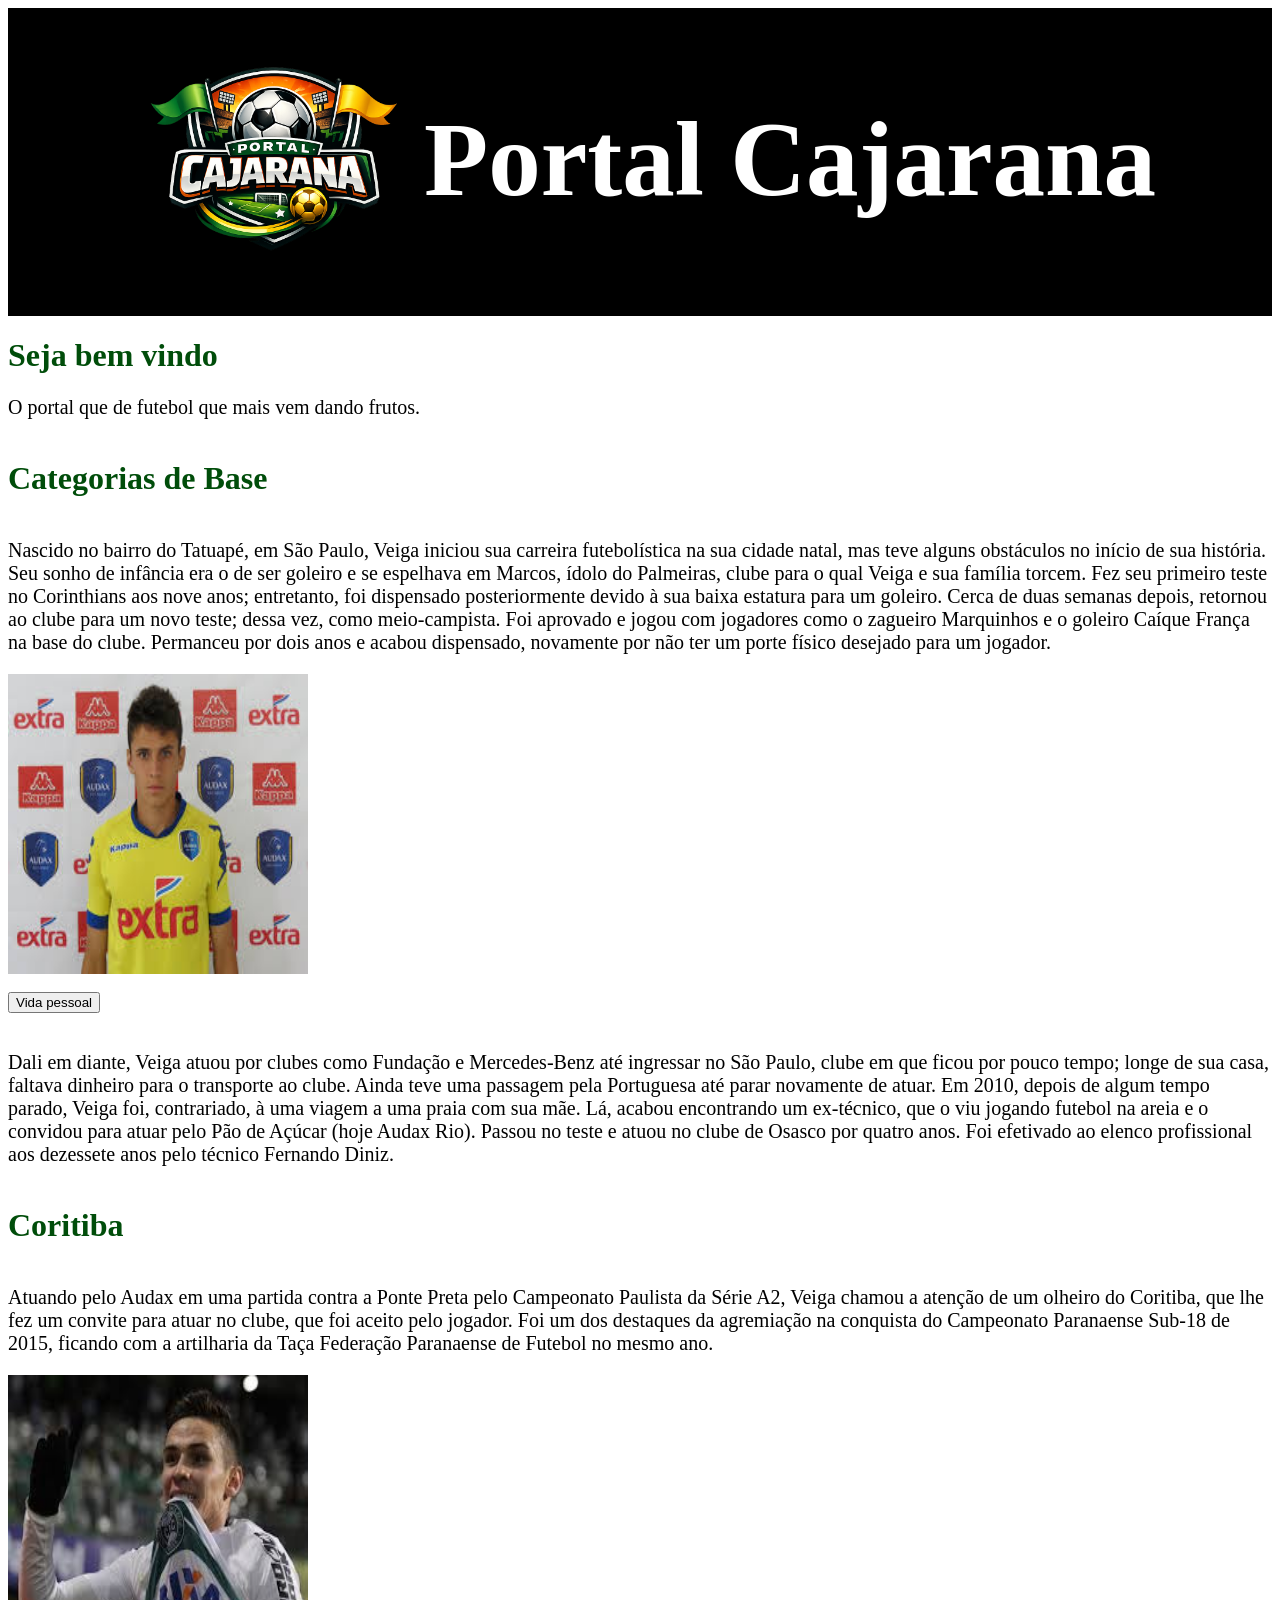
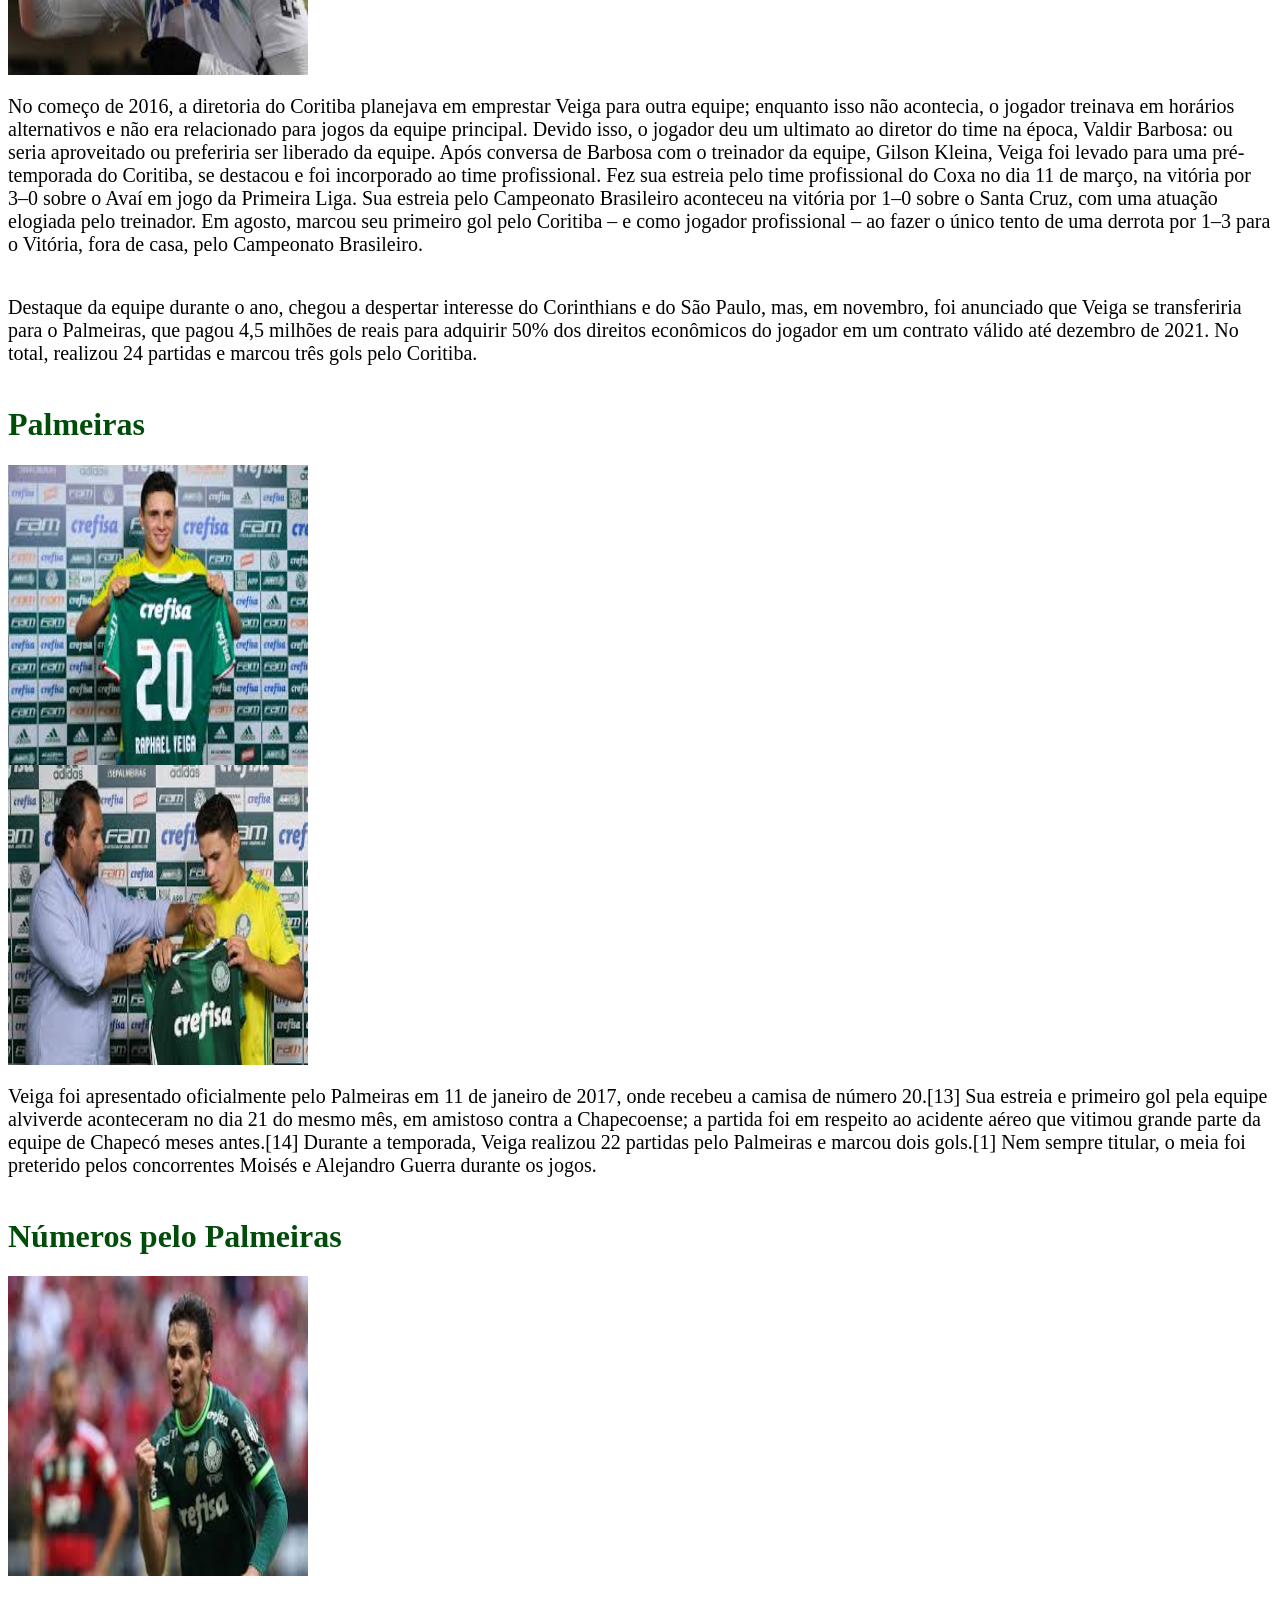
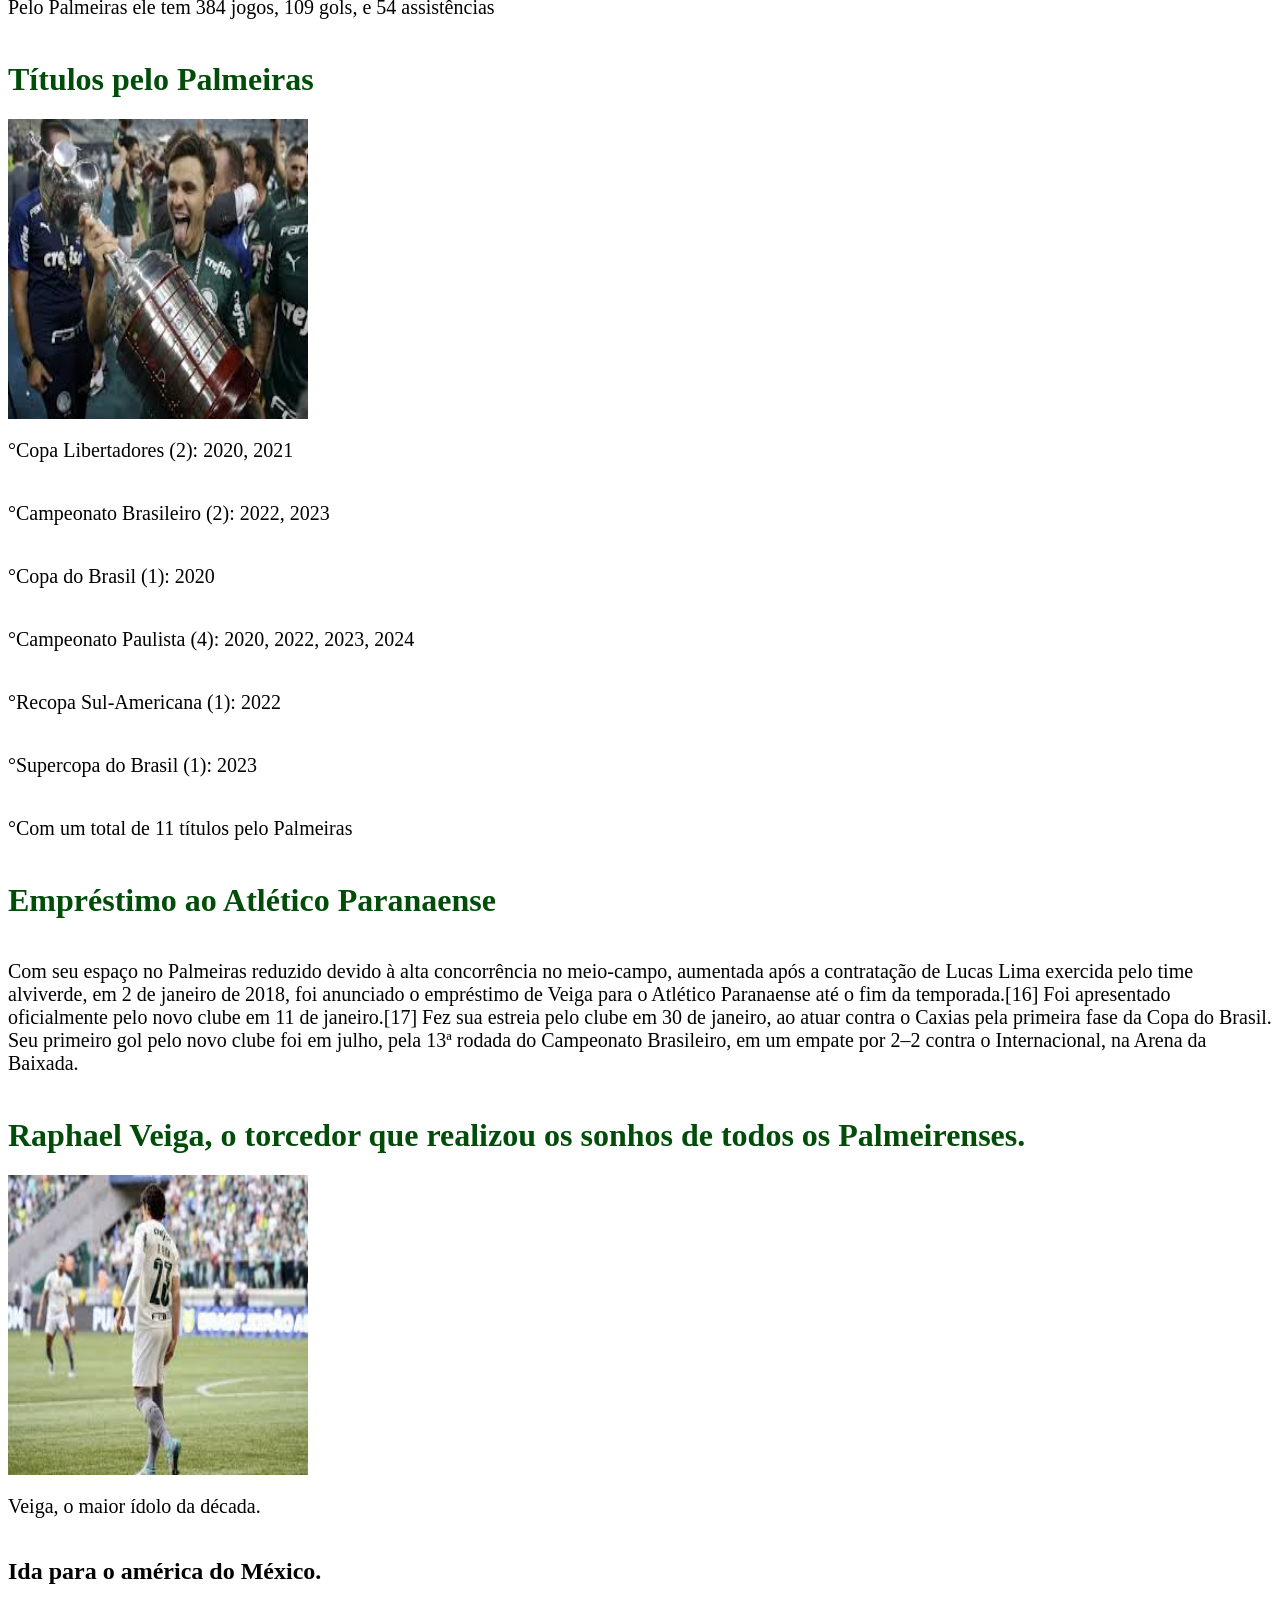
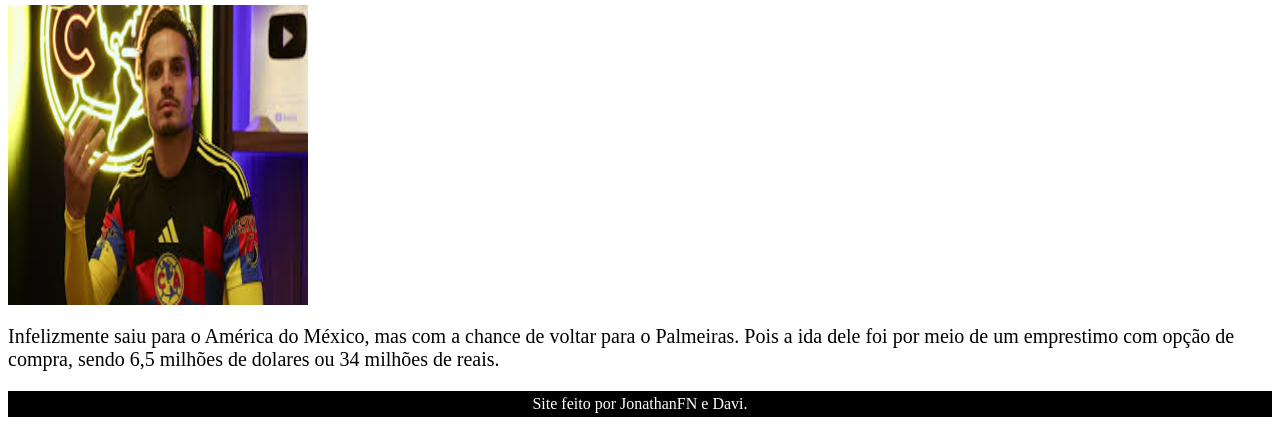
<file: index.html>
<!DOCTYPE html>
<html lang="pt-br">
<head>
    <meta charset="UTF-8">
    <meta name="viewport" content="width=device-width, initial-scale=1.0">
    <title>Carreira de Raphael Veiga</title>
<link rel="stylesheet" href="style.css">
</head>
<body>

<header>

<img src="Imagens/ChatGPT Image 4 de mar. de 2026, 10_43_14.png">    
    
    <h2>Portal Cajarana</h2> 


</header>

<main>

    <h1>Seja bem vindo</h1>
<p>O portal que de futebol que mais vem dando frutos.</p>

</main>






    



<h1>Categorias de Base</h1>
<p>Nascido no bairro do Tatuapé, em São Paulo, Veiga iniciou sua carreira futebolística na sua cidade natal, mas teve alguns obstáculos no início de sua história. Seu sonho de infância era o de ser goleiro e se espelhava em Marcos, ídolo do Palmeiras, clube para o qual Veiga e sua família torcem. Fez seu primeiro teste no Corinthians aos nove anos; entretanto, foi dispensado posteriormente devido à sua baixa estatura para um goleiro. Cerca de duas semanas depois, retornou ao clube para um novo teste; dessa vez, como meio-campista. Foi aprovado e jogou com jogadores como o zagueiro Marquinhos e o goleiro Caíque França na base do clube. Permanceu por dois anos e acabou dispensado, novamente por não ter um porte físico desejado para um jogador.</p>
    <img height="500" width="700" src="[data-uri]">
<br><a href="Vida_pessoal.html" ><button>Vida pessoal</button></a>
<br><p>Dali em diante, Veiga atuou por clubes como Fundação e Mercedes-Benz até ingressar no São Paulo, clube em que ficou por pouco tempo; longe de sua casa, faltava dinheiro para o transporte ao clube. Ainda teve uma passagem pela Portuguesa até parar novamente de atuar. Em 2010, depois de algum tempo parado, Veiga foi, contrariado, à uma viagem a uma praia com sua mãe. Lá, acabou encontrando um ex-técnico, que o viu jogando futebol na areia e o convidou para atuar pelo Pão de Açúcar (hoje Audax Rio). Passou no teste e atuou no clube de Osasco por quatro anos. Foi efetivado ao elenco profissional aos dezessete anos pelo técnico Fernando Diniz.</p>





<h1>Coritiba</h1>
<p>Atuando pelo Audax em uma partida contra a Ponte Preta pelo Campeonato Paulista da Série A2, Veiga chamou a atenção de um olheiro do Coritiba, que lhe fez um convite para atuar no clube, que foi aceito pelo jogador. Foi um dos destaques da agremiação na conquista do Campeonato Paranaense Sub-18 de 2015, ficando com a artilharia da Taça Federação Paranaense de Futebol no mesmo ano.</p>
    <img height="500" width="700" src="[data-uri]">
<p>No começo de 2016, a diretoria do Coritiba planejava em emprestar Veiga para outra equipe; enquanto isso não acontecia, o jogador treinava em horários alternativos e não era relacionado para jogos da equipe principal. Devido isso, o jogador deu um ultimato ao diretor do time na época, Valdir Barbosa: ou seria aproveitado ou preferiria ser liberado da equipe. Após conversa de Barbosa com o treinador da equipe, Gilson Kleina, Veiga foi levado para uma pré-temporada do Coritiba, se destacou e foi incorporado ao time profissional. Fez sua estreia pelo time profissional do Coxa no dia 11 de março, na vitória por 3–0 sobre o Avaí em jogo da Primeira Liga. Sua estreia pelo Campeonato Brasileiro aconteceu na vitória por 1–0 sobre o Santa Cruz, com uma atuação elogiada pelo treinador. Em agosto, marcou seu primeiro gol pelo Coritiba – e como jogador profissional – ao fazer o único tento de uma derrota por 1–3 para o Vitória, fora de casa, pelo Campeonato Brasileiro.</p>
<p>Destaque da equipe durante o ano, chegou a despertar interesse do Corinthians e do São Paulo, mas, em novembro, foi anunciado que Veiga se transferiria para o Palmeiras, que pagou 4,5 milhões de reais para adquirir 50% dos direitos econômicos do jogador em um contrato válido até dezembro de 2021. No total, realizou 24 partidas e marcou três gols pelo Coritiba.</p>



<h1>Palmeiras</h1>
    <img height="500" width="700" src="[data-uri]"> <img height="500" width="700" src="[data-uri]" 
<br><p>Veiga foi apresentado oficialmente pelo Palmeiras em 11 de janeiro de 2017, onde recebeu a camisa de número 20.[13] Sua estreia e primeiro gol pela equipe alviverde aconteceram no dia 21 do mesmo mês, em amistoso contra a Chapecoense; a partida foi em respeito ao acidente aéreo que vitimou grande parte da equipe de Chapecó meses antes.[14] Durante a temporada, Veiga realizou 22 partidas pelo Palmeiras e marcou dois gols.[1] Nem sempre titular, o meia foi preterido pelos concorrentes Moisés e Alejandro Guerra durante os jogos.</p>




<h1>Números pelo Palmeiras</h3>
    <img height="400" width="700" src="[data-uri]">
<p>Pelo Palmeiras ele tem 384 jogos, 109 gols, e 54 assistências</p>






<h1>Títulos pelo Palmeiras</h4>
    <img height="400" width="700" src="[data-uri]">
<p>°Copa Libertadores (2): 2020, 2021</p>
<p>°Campeonato Brasileiro (2): 2022, 2023</p>
<p>°Copa do Brasil (1): 2020</p>
<p>°Campeonato Paulista (4): 2020, 2022, 2023, 2024</p>
<p>°Recopa Sul-Americana (1): 2022</p>
<p>°Supercopa do Brasil (1): 2023 </p>
<p>°Com um total de 11 títulos pelo Palmeiras</p>
<h1>Empréstimo ao Atlético Paranaense</h1>
<p>Com seu espaço no Palmeiras reduzido devido à alta concorrência no meio-campo, aumentada após a contratação de Lucas Lima exercida pelo time alviverde, em 2 de janeiro de 2018, foi anunciado o empréstimo de Veiga para o Atlético Paranaense até o fim da temporada.[16] Foi apresentado oficialmente pelo novo clube em 11 de janeiro.[17] Fez sua estreia pelo clube em 30 de janeiro, ao atuar contra o Caxias pela primeira fase da Copa do Brasil. Seu primeiro gol pelo novo clube foi em julho, pela 13ª rodada do Campeonato Brasileiro, em um empate por 2–2 contra o Internacional, na Arena da Baixada.</p>






















<h1>Raphael Veiga, o torcedor que realizou os sonhos de todos os Palmeirenses.</h1>
    <img height="400" width="700" src=[data-uri]>

<p>Veiga, o maior ídolo da década.</p>
<h2>Ida para o américa do México.</h2>
    <img height="400" width="700" src="[data-uri]">
<p>Infelizmente saiu para o América do México, mas com a chance de voltar para o Palmeiras. Pois a ida dele foi por meio de um emprestimo com opção de compra, sendo 6,5 milhões de dolares ou 34 milhões de reais.</p>

<footer>Site feito por JonathanFN e Davi.</footer>


</body>
</html>
</file>
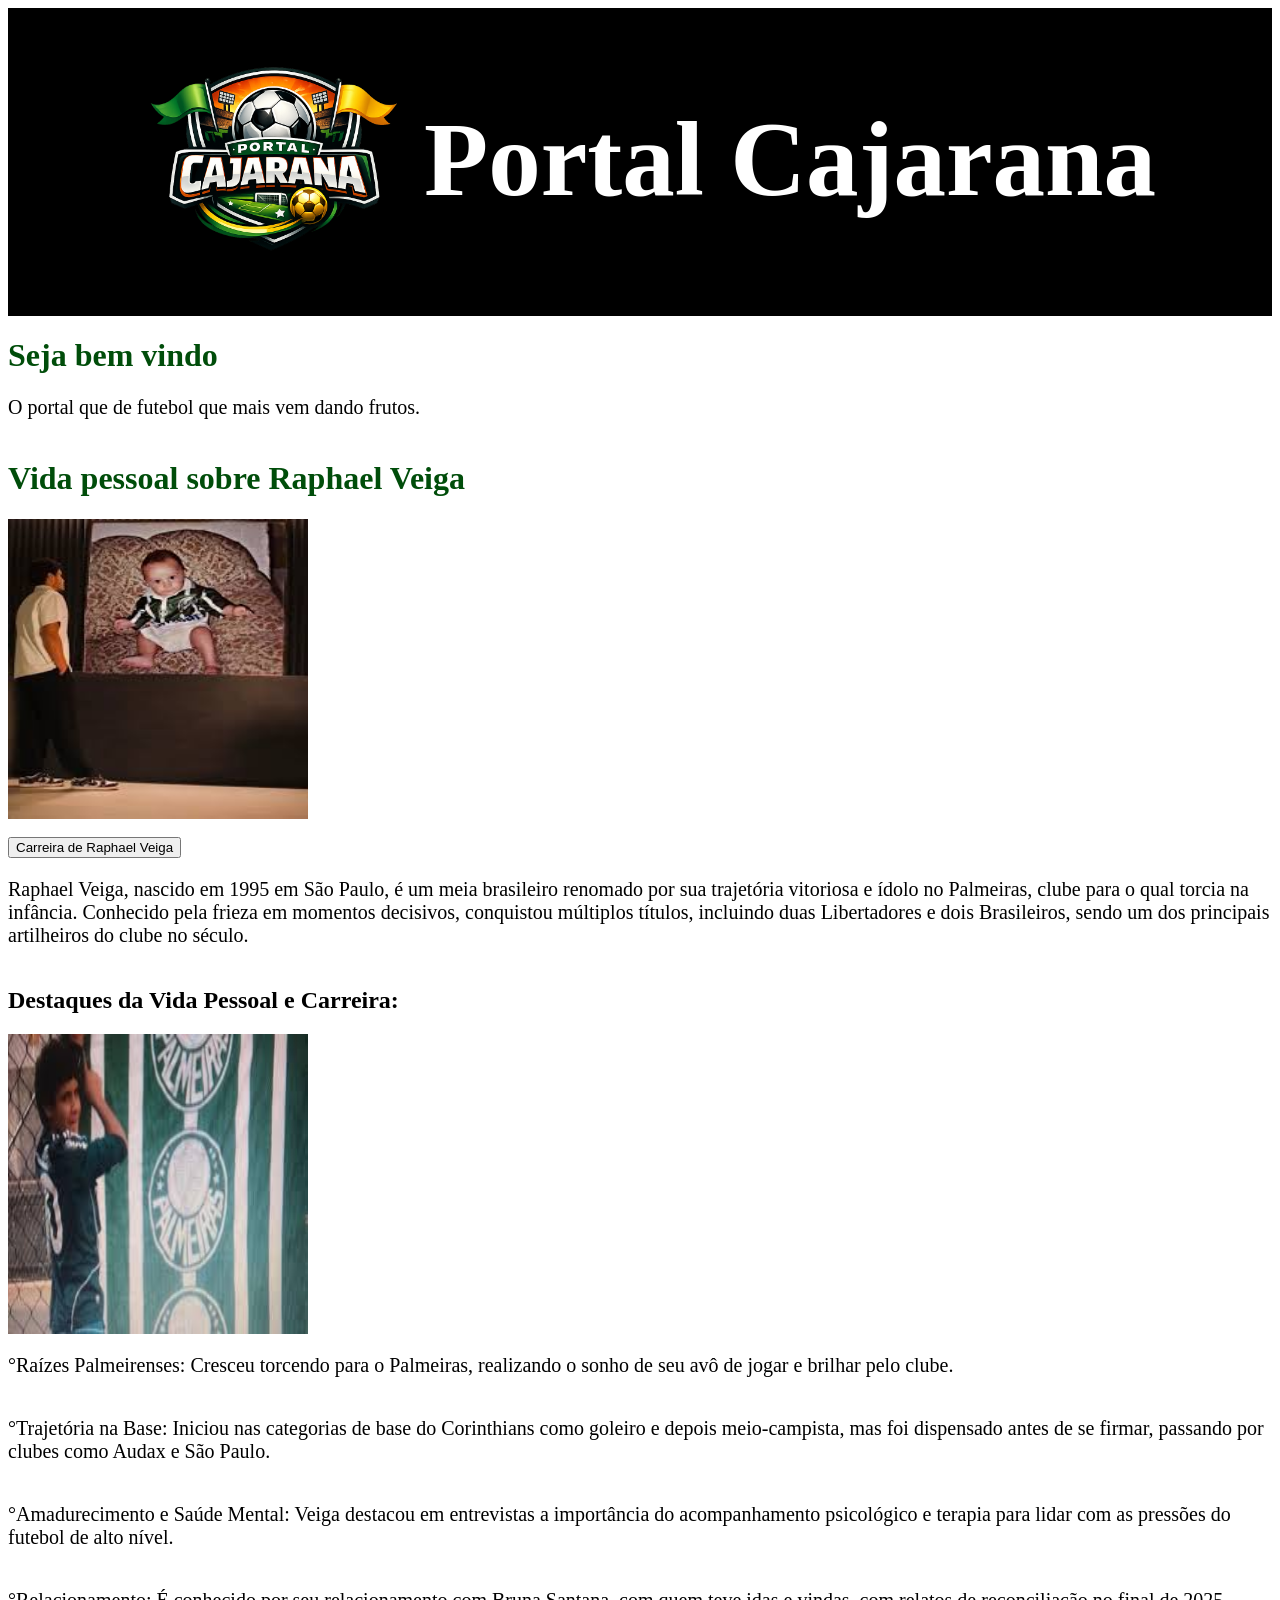
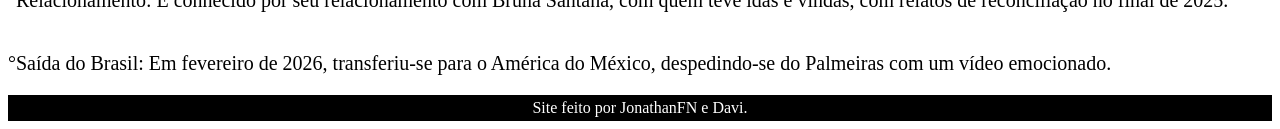
<file: Vida_pessoal.html>
<!DOCTYPE html>
<html lang="en">
<head>
    <meta charset="UTF-8">
    <meta name="viewport" content="width=device-width, initial-scale=1.0">
    <title>Vida pessoal sobre Raphael Veiga</title>
<link rel="stylesheet" href="style.css">
</head>
<body>

<header>

<img src="Imagens/ChatGPT Image 4 de mar. de 2026, 10_43_14.png">    
    
    <h2>Portal Cajarana</h2> 


</header>

<main>

    <h1>Seja bem vindo</h1>
<p>O portal que de futebol que mais vem dando frutos.</p>



</main>
















    <h1>Vida pessoal sobre Raphael Veiga</h1>
<img height="400" width="400" src="[data-uri]">
<br><a href="index.html" ><button>Carreira de Raphael Veiga</button></a>
<p>Raphael Veiga, nascido em 1995 em São Paulo, é um meia brasileiro renomado por sua trajetória vitoriosa e ídolo no Palmeiras, clube para o qual torcia na infância. Conhecido pela frieza em momentos decisivos, conquistou múltiplos títulos, incluindo duas Libertadores e dois Brasileiros, sendo um dos principais artilheiros do clube no século.</p>
<h2>Destaques da Vida Pessoal e Carreira:</h2>
<img height="400" width="700" src="[data-uri]">
<p>°Raízes Palmeirenses: Cresceu torcendo para o Palmeiras, realizando o sonho de seu avô de jogar e brilhar pelo clube.</p>
<p>°Trajetória na Base: Iniciou nas categorias de base do Corinthians como goleiro e depois meio-campista, mas foi dispensado antes de se firmar, passando por clubes como Audax e São Paulo.</p>
<p>°Amadurecimento e Saúde Mental: Veiga destacou em entrevistas a importância do acompanhamento psicológico e terapia para lidar com as pressões do futebol de alto nível.</p>
<p>°Relacionamento: É conhecido por seu relacionamento com Bruna Santana, com quem teve idas e vindas, com relatos de reconciliação no final de 2025.</p>
<p>°Saída do Brasil: Em fevereiro de 2026, transferiu-se para o América do México, despedindo-se do Palmeiras com um vídeo emocionado.</p>


<footer>Site feito por JonathanFN e Davi.</footer>


</body>
</html>
</file>
<file: style.css>
body{
    display: flex;
    flex-direction: column;
    min-height: 100vh;

}

main{
    flex: 1;

}

h1{
    color: rgb(0, 77, 10);
}

p{
    font-size: 20px;
}

header{
    background-color: rgb(0, 0, 0);
    padding: 4px;
    font-size: 70px;
    display: flex;
    justify-content: center;
    color: white;
}

img{
    height: 300px;
    width: 300px;
}

footer{
    background-color: rgb(0, 0, 0);
    font-size: 16px;
    color: white;
    text-align: center;
    padding: 4px;
}
</file>
